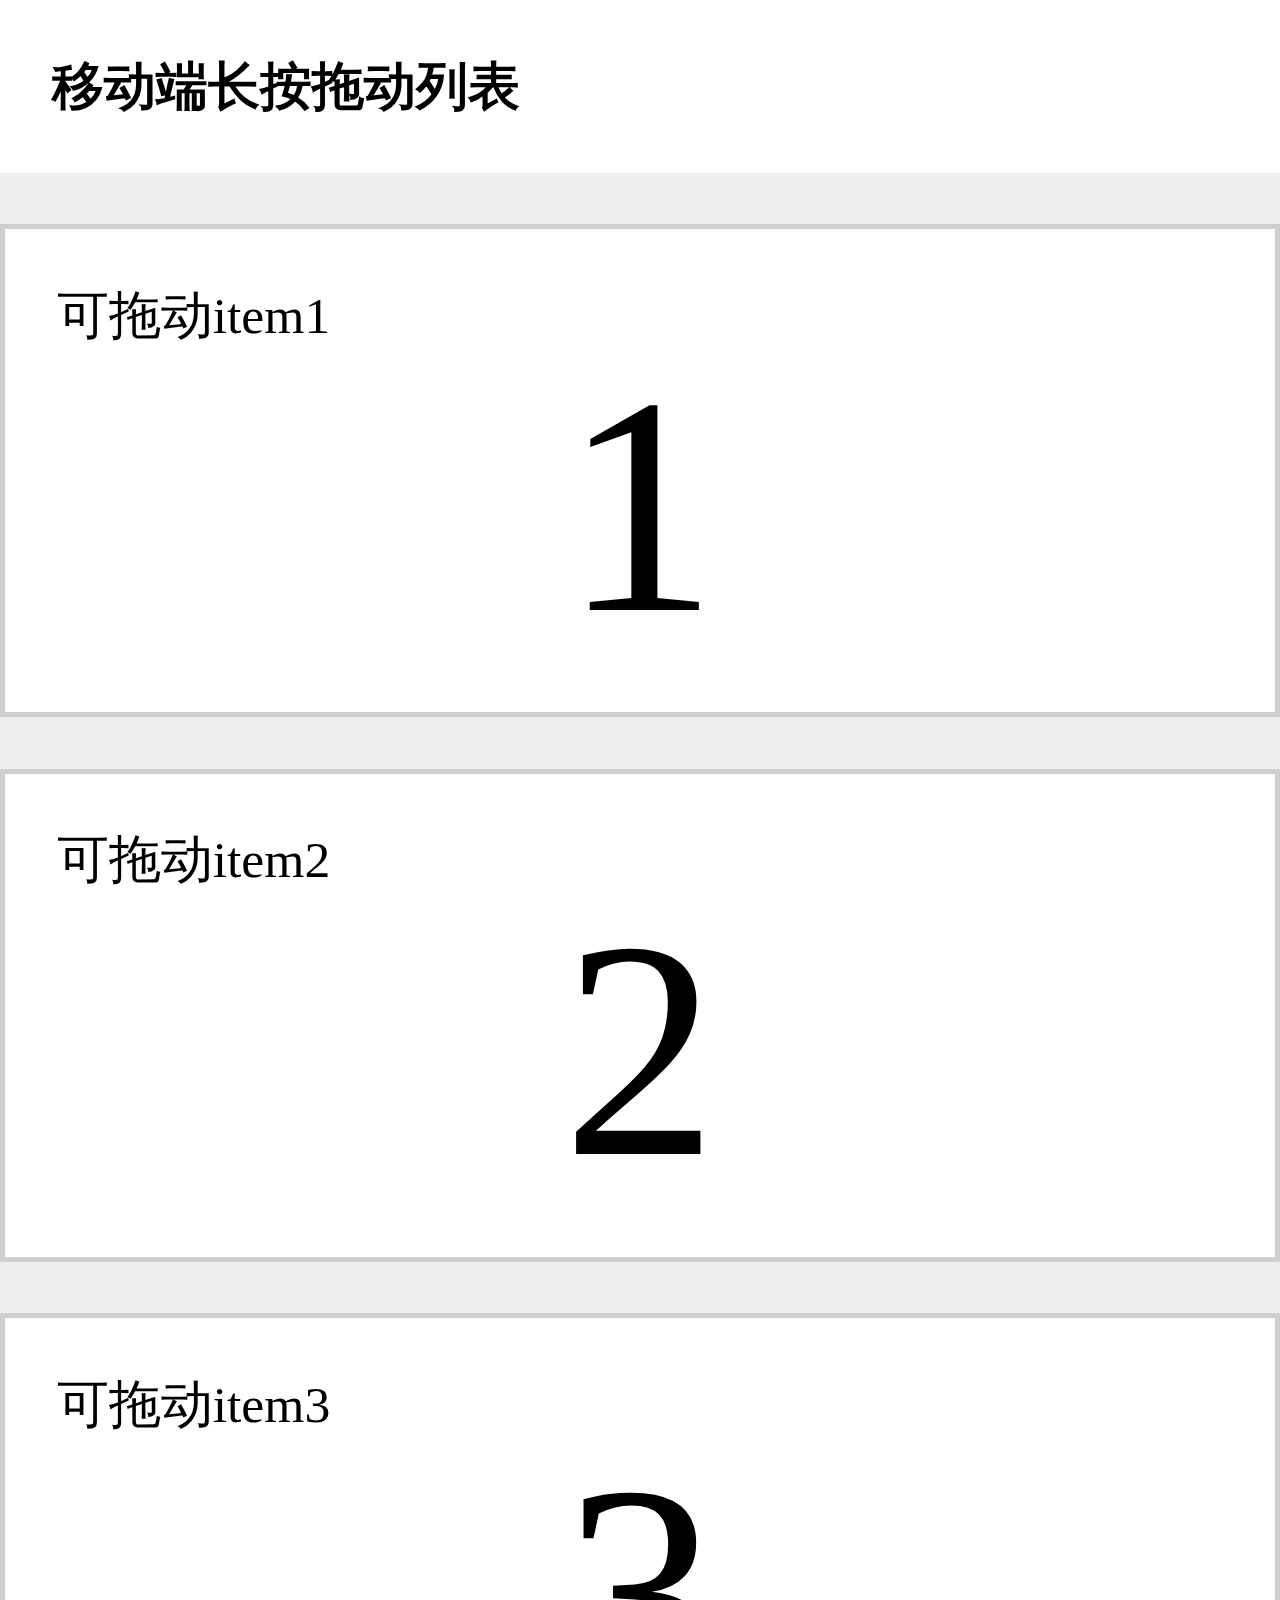
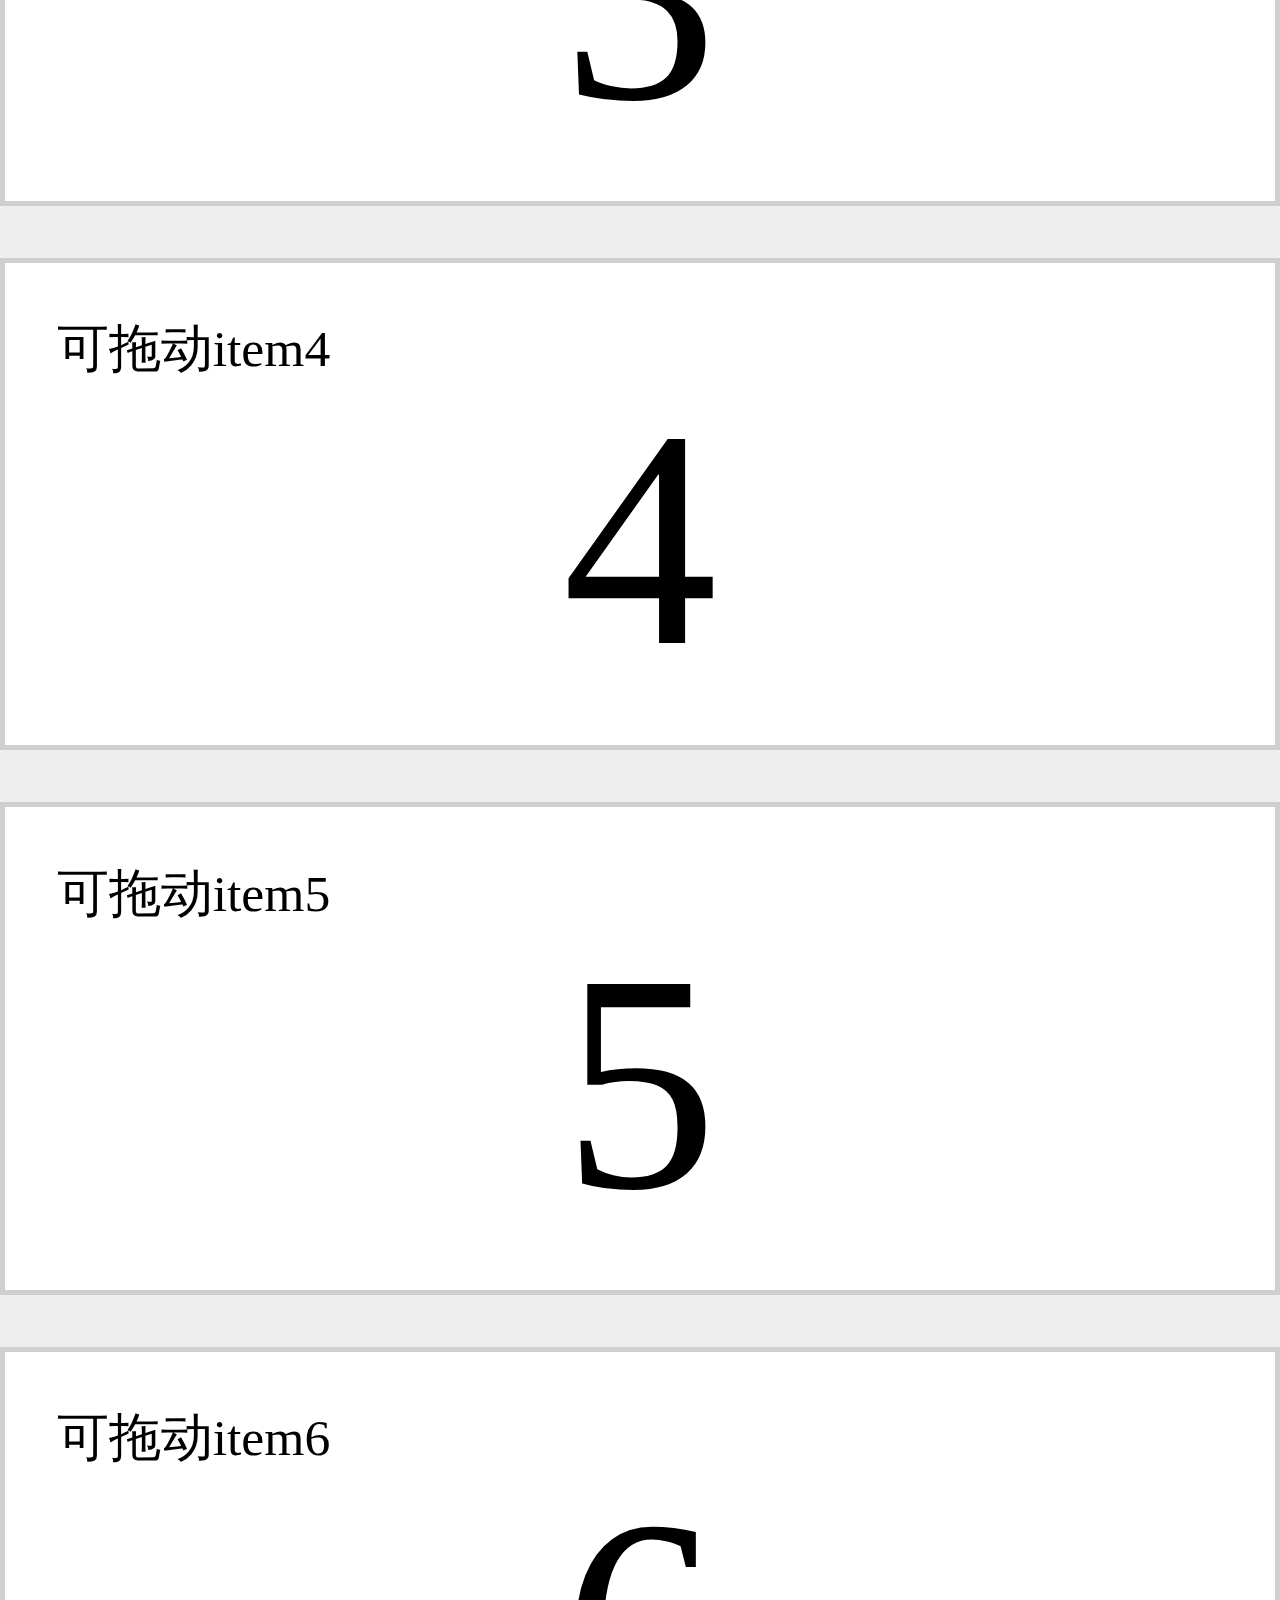
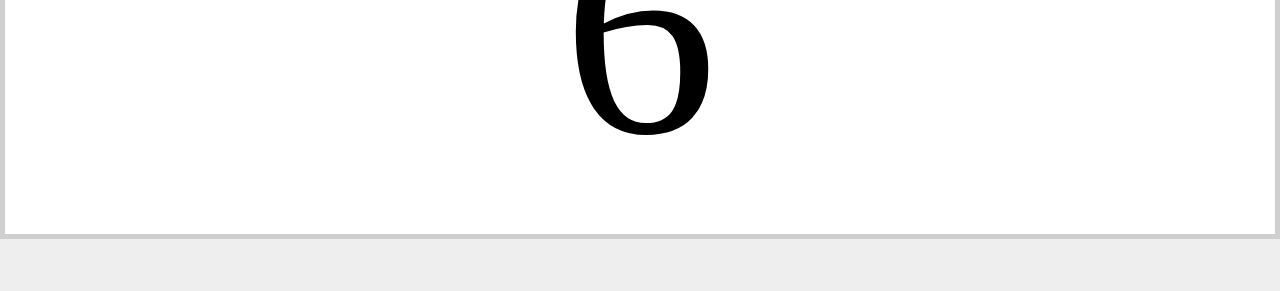
<file: dragmove/index.html>
<!DOCTYPE html>
<html>

	<head>
		<meta charset="utf-8" />
		<title></title>
		<link rel="stylesheet" type="text/css" href="css/styles.css" />
		<style type="text/css">
			html,
			body {
				width: 100%;
				height: 100%;
			}
			
			.wrapper {
				background: #eee;
				padding-top: 1rem;
				padding-bottom: 1rem;
				position: relative;
			}
			
			.wrapper.hide {
				overflow-x: hidden;
				height: 100%;
				box-sizing: border-box;
			}
			
			.wrapper .item {
				box-sizing: border-box;
				width: 100%;
				max-height: 1000px;
				padding: 1rem;
				background: white;
				margin-bottom: 1rem;
				border: .1rem solid #d0cfcf;
				overflow: hidden;
				transition: height .8s, max-height .8s, opacity .8s;
				/*transition-timing-function: ease;*/
			}
			
			.wrapper .item.hide {
				height: 0;
				max-height: 0;
				opacity: 0;
				/*overflow: hidden;*/
				display: none;
			}
			
			.wrapper .item:nth-child(1) {
				margin-top: 0;
			}
			
			.wrapper .item:last-child {
				margin-bottom: 0;
			}
			
			.wrapper .item .content {
				max-height: 1000px;
				/* background: lightblue; */
			}
			
			.wrapper .item:not(.turnSmall) .content {
				transition: .8s linear;
			}
			
			.wrapper.hide .item .content {
				max-height: 0;
				overflow: hidden;
			}
			
			.wrapper .item .content p {
				line-height: 6rem;
				font-size: 6rem;
				text-align: center;
				-webkit-user-select: none;
			}
			
			.turnSmall {
				position: absolute;
			}
			
			.blueline {
				/*border: .1rem solid blue;*/
				border: 1rem solid rgba(255, 255, 255, 0);
				margin: .2rem 0;
				/*background: blue;*/
			}
			
			.blueline.hide {
				display: none;
			}
			
			.temp-wrapper {
				display: none;
			}
			
			.banner {
				width: 100%;
				/* background: gray; */
				/* background: lightblue; */
			}
			
			.banner p {
				/* line-height: 10rem; */
				/* font-size: 6rem; */
				/* text-align: center; */
				padding: 1rem;
				font-weight: 600;
				/* color: white; */

				/*color: white;*/
				/* text-shadow: 0 0 1rem rgba(255, 255, 255, 1); */
			}
			
			.outer-wrapper.active {
				width: 100%;
				height: 100%;
				position: fixed;
				z-index: 100;
				top: 0;
				left: 0;
			}
		</style>
	</head>

	<body>
		<div class="banner">
			<p>移动端长按拖动列表</p>
		</div>
		<div class="outer-wrapper">
			<div class="wrapper">
				<hr class="blueline hide" />
			</div>
		</div>

		<div class="temp-wrapper">
			<div class="item item1" data-seq="1">
				<p>可拖动item1</p>
				<div class="content">
					<p>1</p>
				</div>
			</div>
			<div class="item item2" data-seq="2">
				<p>可拖动item2</p>
				<div class="content">
					<p>2</p>
				</div>
			</div>
			<div class="item item3" data-seq="3">
				<p>可拖动item3</p>
				<div class="content" >
					<p>3</p>
				</div>
			</div>
			<div class="item item4" data-seq="4">
				<p>可拖动item4</p>
				<div class="content">
					<p>4</p>
				</div>
			</div>
			<div class="item item5" data-seq="5">
				<p>可拖动item5</p>
				<div class="content">
					<p>5</p>
				</div>
			</div>
			<div class="item item6" data-seq="6">
				<p>可拖动item6</p>
				<div class="content">
					<p>6</p>
				</div>
			</div>
		</div>
		<script src="js/jquery-1.11.1.min.js" type="text/javascript" charset="utf-8"></script>
		<script type="text/javascript">
			//响应排列顺序
			var seqConfig = {
				1: "item1",
				2: "item2",
				3: "item3",
				4: "item4",
				5: "item5",
				6: "item6"
			};

			var cacheSeq = localStorage.getItem("cacheSeq");
			if(cacheSeq) {
				var seqArr = cacheSeq.split(",");
				for(var i = 0; i < seqArr.length; i++) {
					$(".wrapper").append($(".temp-wrapper ." + seqConfig[seqArr[i]]));
				}
			} else {
				for(var i = 0; i < 6; i++) {
					$(".wrapper").append($(".temp-wrapper ." + seqConfig[i + 1]));
				}
			}

			//移动事件
			var timeout;
			var time_touchstart = 0;
			var moving = false;
			var itemHiding = false;
			var touchstart_scaling = false;

			$(".wrapper").delegate(".item", "touchstart", function(ev) {
				//mac chrome 调试用
				//ev.preventDefault();

				_this = this;

				if($(".turnSmall").length > 0) {
					return;
				} else {
					var touch = ev.originalEvent.targetTouches[0];
					time_touchstart = new Date().getMilliseconds();
					timeout = setTimeout(function() {
						moving = true;
						//防止，缩小时误隐藏
						touchstart_scaling = true;
						$(".outer-wrapper").addClass("active");
						$(".blueline").removeClass("hide");
						$(".wrapper").addClass("hide");
						$(_this).addClass("turnSmall");
						$(".wrapper").addClass("hide");
						$(_this).addClass("turnSmall");
						$(".turnSmall")
							.css("left", touch.pageX - $(".wrapper").offset().left)
							.css("top", touch.pageY - $(".wrapper").offset().top);

						var clientY = touch.clientY;
						setTimeout(function() {
							touchstart_scaling = false;
							var windowScroll = window.scrollY || window.pageYOffset;
							var wrapperOffsetY = $(".wrapper").offset().top;
							if(windowScroll < wrapperOffsetY) {
								$(".turnSmall").css("top", clientY - (wrapperOffsetY - windowScroll));
							} else {
								$(".turnSmall").css("top", clientY + (wrapperOffsetY - windowScroll));
							}
						}, 1000);
					}, 1000);
				}
			});

			$(".wrapper").delegate(".item", "touchmove", function(ev) {
				if(moving) {
					ev.preventDefault();
					ev.stopPropagation();
					var touch = ev.originalEvent.targetTouches[0];
					var item_move = $(".turnSmall");
					item_move
						.css("left", touch.pageX - $(".wrapper").offset().left)
						.css("top", touch.pageY - $(".wrapper").offset().top);
					//不动的item
					var static_items = $(".item:not(.turnSmall):not(.hide)");

					var clientH = static_items.eq(0).height();
					var top = touch.pageY - $(".wrapper").offset().top;
					//超后
					if(top > static_items.eq(static_items.length - 1).position().top + clientH) {
						static_items.eq(static_items.length - 1).after($(".blueline"));
					}
					//超前
					else if(top < static_items.eq(0).position().top) {
						static_items.eq(0).before($(".blueline"));
					} else {
						for(var i = 0; i < static_items.length; i++) {
							var item_s_top = static_items.eq(i).position().top;
							if(top > item_s_top && top < item_s_top + clientH) {
								if(top > item_s_top + clientH / 2) {
									static_items.eq(i).after($(".blueline"));
								} else {
									static_items.eq(i).before($(".blueline"));
								}
							}
						}
					}

					//标线在可视区
					var hrOffsetY = $(".blueline").offset().top;
					var hrHeight = $(".blueline").get(0).offsetHeight;
					var windowScroll = window.scrollY || window.pageYOffset;
					if(!touchstart_scaling && !itemHiding) {
						if(hrOffsetY < $(".item:not(.turnSmall):not(.hide)").eq(0).offset().top) {
							$(".item.hide").eq($(".item.hide").length - 1).removeClass("hide");
							itemHiding = true;
							setTimeout(function() {
								itemHiding = false;
							}, 1500);
						} else if(((windowScroll + window.innerHeight - hrOffsetY - hrHeight < clientH) && (static_items.eq(static_items.length - 1).offset().top + clientH > windowScroll + window.innerHeight)) ||
							windowScroll + window.innerHeight < hrOffsetY + hrHeight) {
							$(".item:not(.turnSmall):not(.hide)").eq(0).addClass("hide");
							itemHiding = true;
							setTimeout(function() {
								itemHiding = false;
							}, 1500);
						}
					}
				}
			});

			$(".wrapper").delegate(".turnSmall", "touchend", function(ev) {
				var _this = this;
				$(".blueline").after($(_this));
				$(_this).removeClass("turnSmall");
				$(".wrapper").removeClass("hide");
				$(".item").removeClass("hide");
				moving = false;
				$(".blueline").addClass("hide");
				$(".outer-wrapper").removeClass("active");
				//存储顺序
				//枚举比较好
				var items = $(".item");
				var seq = "";
				for(var i = 0; i < items.length; i++) {
					seq += items.eq(i).attr("data-seq") + ",";
				}
				localStorage.setItem("cacheSeq", seq);

				//				//scrollto
				//				setTimeout(function(){
				//					_this.scrollIntoView();
				//				},500);
			});

			$(".wrapper").delegate(".item", "touchend", function(ev) {
				var now = new Date().getMilliseconds();
				if(now - time_touchstart < 1000) {
					clearTimeout(timeout);
				}
			});
		</script>
	</body>

</html>
</file>
<file: dragmove/css/styles.css>
/*@name: @description: 初始化样式@author: 冯盼盼*/

h1,
h2,
h3,
h4,
h5,
h6,
hr,
input,
legend,
li,
ol,
p,
pre,
td,
textarea,
th,
ul,
body {
	margin: 0;
	padding: 0;
	/*background-color: #e6e6e6;*/
}

body {
	font-family: "Microsoft Yahei", "sans-serif";
	/*font-size: 12px;*/
	color: #000;
	/*background-color: #fff;*/
}

ol,
ul {
	list-style: none;
}

a {
	text-decoration: none;
	cursor: pointer;
}

a:hover {
	text-decoration: none;
	color: #666;
}

fieldset,
img,
input {
	border: 0;
}

.clearfix:after {
	content: "";
	height: 0;
	line-height: 0;
	display: block;
	clear: both;
	visibility: hidden;
}

.clearfix {
	*zoom: 1;
}

.fl {
	float: left;
}

.fr {
	float: right;
}

.banxin {
	width: 980px;
	margin: 0 auto;
}

.m_r {
	margin-right: 0.64rem;
}

.m_l {
	margin-left: 0.64rem;
}

.m_t {
	margin-top: 0.64rem;
}

.m_b {
	margin-bottom: 0.384rem;
}

.b_r {
	/*border-right: 1px solid #eaeaea;*/
	border-right: 1px solid #fafafa;
}

.b_b {
	border-bottom: .384rem solid #E7E7E7;
}

.b_b_10 {
	border-bottom: .64rem solid #f2f3f5;
}

.b_t_10 {
	border-top: .64rem solid #f2f3f5;
}


/*公共样式*/

.credit {
	min-width: 300px;
}

.cras-bg {
	background-color: #fff;
}

.caption {
	position: relative;
	/*height: 35px;    line-height: 35px;    font-size: 15px;*/
	/*height: 2.24rem;*/
	line-height: 2.24rem;
	font-size: 0.96rem;
	color: #343434;
	margin: 0 0 0 1.024rem;
	/*padding-left: 0.768rem;*/
	font-weight: 600;
}

.caption .mark {
	position: absolute;
	/*top: 10px;    left: -8px;    font-size: 10px;*/
	top: 0.64rem;
	left: -0.512rem;
	font-size: 0.64rem;
	font-weight: normal;
	color: #fff;
	/*width: 16px;    height: 16px;    line-height: 16px;*/
	width: 1.024rem;
	height: 1.024rem;
	line-height: 1.024rem;
	text-align: center;
	-webkit-border-radius: 1.024rem;
	-moz-border-radius: 1.024rem;
	border-radius: 1.024rem;
}

.info {
	width: 100%;
	/*border-top: 1px solid #eaeaea;*/
	border-top: 1px solid #fafafa;
	text-align: center;
}

.info ul {
	padding: 0;
	margin: 0;
}

.info a:hover {
	text-decoration: none;
}

.info .need-count {
	position: relative;
}

.info a span:nth-child(1) {
	/*font-size: 30px;*/
	font-size: 1.92rem;
}


/*.caption .line {    position: absolute;    top: 11px;    left: 0;    width: 4px;    height: 14px;    border-radius: 4px;    top: 0.704rem;    left: 0;    width: 0.256rem;    height: 0.896rem;    border-radius: 0.256rem;    background: linear-gradient(to bottom, #2886ff, #06d1ff);}*/


/*第二版（图标在左，字体在右）*/

.info ul li {
	width: 50%;
	float: left;
	/*line-height: 3.072rem;*/
	line-height: 3.2rem;
	/*border-bottom: 1px solid #eaeaea;*/
	border-bottom: 1px solid #fafafa;
}

.info ul li a {
	width: 100%;
	display: block;
	padding-right: 3.2rem;
}

.info ul li a p {
	display: inline-block;
	/*font-size: 14px;*/
	font-size: 0.896rem;
	color: #000;
	vertical-align: middle;
}

.info span:nth-child(1) {
	display: inline-block;
	background: url("assets/images/spirites3.png") no-repeat;
	background-size: 500px 400px;
	width: 23px;
	height: 23px;
	/*margin: 12px auto;    margin-right: 10px;*/
	margin: 0.768rem auto;
	margin-right: 0.64rem;
	vertical-align: middle;
}

.info .need-count .count {
	position: absolute;
	/*top: 18px;    right: 10px;*/
	top: 1.152rem;
	right: 0.64rem;
	color: #000;
	/*font-size: 12px;*/
	font-size: 0.768rem;
	margin: 0;
	/*background-color: #e5e5e5;*/
	/*height: 15px;    padding: 0 5px;    border-radius: 14px;*/
	height: 0.96rem;
	padding: 0 0.32rem;
	border-radius: 0.896rem;
	text-align: center;
	/*line-height: 15px;*/
	line-height: 0.96rem;
	color: #8a8a8a;
}


/*公共隐藏元素类  */

.cmb-hide {
	display: none;
}

.display {
	display: none;
}

.info .disabled {
	pointer-events: none;
	/*禁止点击*/
}

.info .disabled> p {
	color: #8a8a8a;
	/*图标灰显时，字体灰显类*/
}


/*第一版（图标在上，字体在下）*/


/*.info ul li {    width: 25%;    float: left;    border-bottom: 1px solid #eaeaea;}
.info ul li a {    width: 100%;    display: block;}
.info ul li a p {    font-size: 14px;    color: #000;    margin: 0 0 10px 0;    line-height: initial;}
.info span:nth-child(1) {    display: block;    background: url("assets/images/spirites.png") no-repeat;    background-size: 400px 200px;    width: 23px;    height: 23px;    margin: 17px auto 8px;}
.info .need-count .count {    position: absolute;    top: 5px;    right: 5px;    color: #000;    font-size: 12px;    margin: 0;    background-color: #e5e5e5;    height: 15px;    padding: 0 5px;    border-radius: 14px;    text-align: center;    line-height: 15px;}*/


/*适配ipad及其以上大屏设备*/


/*第一版（图标在上，字体在下）*/


/*@media (min-width:768px) {    html {        font-size: 640%;    }    .info span:nth-child(1) {        display: block;        background: url("assets/images/spirites.png") no-repeat;        background-size: 800px 400px;        width: 46px;        height: 46px;        margin: 17px auto 8px;    }}*/


/*第二版（图标在左，字体在右）*/

@media all and (min-width: 640px) {
	.info span:nth-child(1) {
		display: inline-block;
		background: url("assets/images/spirites3.png") no-repeat;
		background-size: 1000px 800px;
		width: 46px;
		height: 46px;
		margin: .768rem auto;
		margin-right: .64rem;
		vertical-align: middle;
	}
}


/* for 1080+px width screen */

@media all and (min-width: 1080px) {
	html,
	body {
		font-size: 51.67px;
	}
}


/* for 1080px width screen */

@media all and (max-width:1080px) {
	html,
	body {
		font-size: 43px;
	}
}


/* for 800px width screen */

@media all and (max-width:800px) {
	html,
	body {
		font-size: 33px;
	}
}


/* for 720px width screen */

@media all and (max-width:720px) {
	html,
	body {
		font-size: 30px;
	}
}


/* for 640px width screen */

@media all and (max-width:640px) {
	html,
	body {
		font-size: 27px;
	}
}


/* for 540px width screen */

@media all and (max-width:540px) {
	html,
	body {
		font-size: 22.5px;
	}
}


/* for 480px width screen */

@media all and (max-width:480px) {
	html,
	body {
		font-size: 20px;
	}
}


/* for 450px width screen */

@media all and (max-width:450px) {
	html,
	body {
		font-size: 18.9px;
	}
}


/* for 414px width screen */

@media all and (max-width:414px) {
	html,
	body {
		font-size: 17.25px;
	}
}


/* for 400px width screen */

@media all and (max-width:400px) {
	html,
	body {
		font-size: 16.667px;
	}
}


/* for 375px width screen */

@media all and (max-width:375px) {
	html,
	body {
		font-size: 15.625px;
	}
}


/* for 360px width screen */

@media all and (max-width:360px) {
	html,
	body {
		font-size: 15px;
	}
}


/* for 320px width screen */

@media all and (max-width:320px) {
	html,
	body {
		font-size: 13.5px;
	}
}

body {
	line-height: 1.344rem;
}


/* html,body{    height: 100%;} */

.warndetailscontent p,
.warndetailscontent div {
	font-size: .8125rem;
	color: #666;
}


/*.bar{    stroke: none;    fill: steelblue;}*/
</file>
